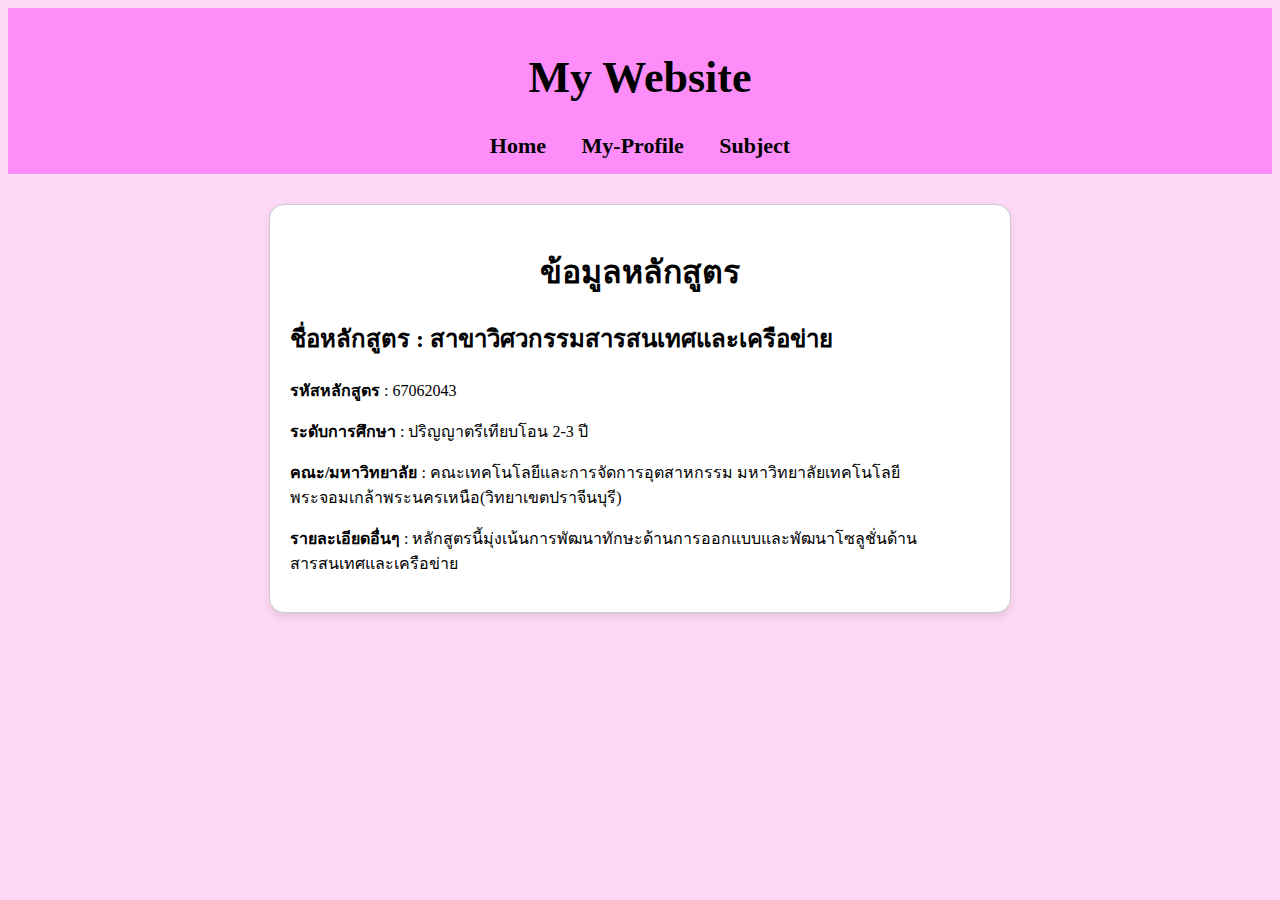
<file: index.html>
<!DOCTYPE html>
<html lang="en">
<head>
  <meta charset="UTF-8" />
  <meta name="viewport" content="width=device-width, initial-scale=1.0" />
  <title>My Website</title>
  <link rel="stylesheet" href="css/style.css">
</head>
<body>
  <header>
    <font>
    <h1>My Website</h1>
    <nav>
      <a href="index.html">Home</a>
      <a href="myprofile.html">My-Profile</a>
      <a href="subject.html">Subject</a>
    </nav>
    </font>
  </header>

  <main>
    <div class="rounded-box">
        <center><h1>ข้อมูลหลักสูตร</h1></center>
        <h2><strong>ชื่อหลักสูตร</strong> : สาขาวิศวกรรมสารสนเทศและเครือข่าย</h2>
        <p><strong>รหัสหลักสูตร</strong> : 67062043</p>
        <p><strong>ระดับการศึกษา</strong> : ปริญญาตรีเทียบโอน 2-3 ปี</p>
        <p><strong>คณะ/มหาวิทยาลัย</strong> : คณะเทคโนโลยีและการจัดการอุตสาหกรรม มหาวิทยาลัยเทคโนโลยีพระจอมเกล้าพระนครเหนือ(วิทยาเขตปราจีนบุรี)</p>
        <p><strong>รายละเอียดอื่นๆ</strong> : หลักสูตรนี้มุ่งเน้นการพัฒนาทักษะด้านการออกแบบและพัฒนาโซลูชั่นด้านสารสนเทศและเครือข่าย</p>
    </div>
  </main>

</body>
</html>
</file>
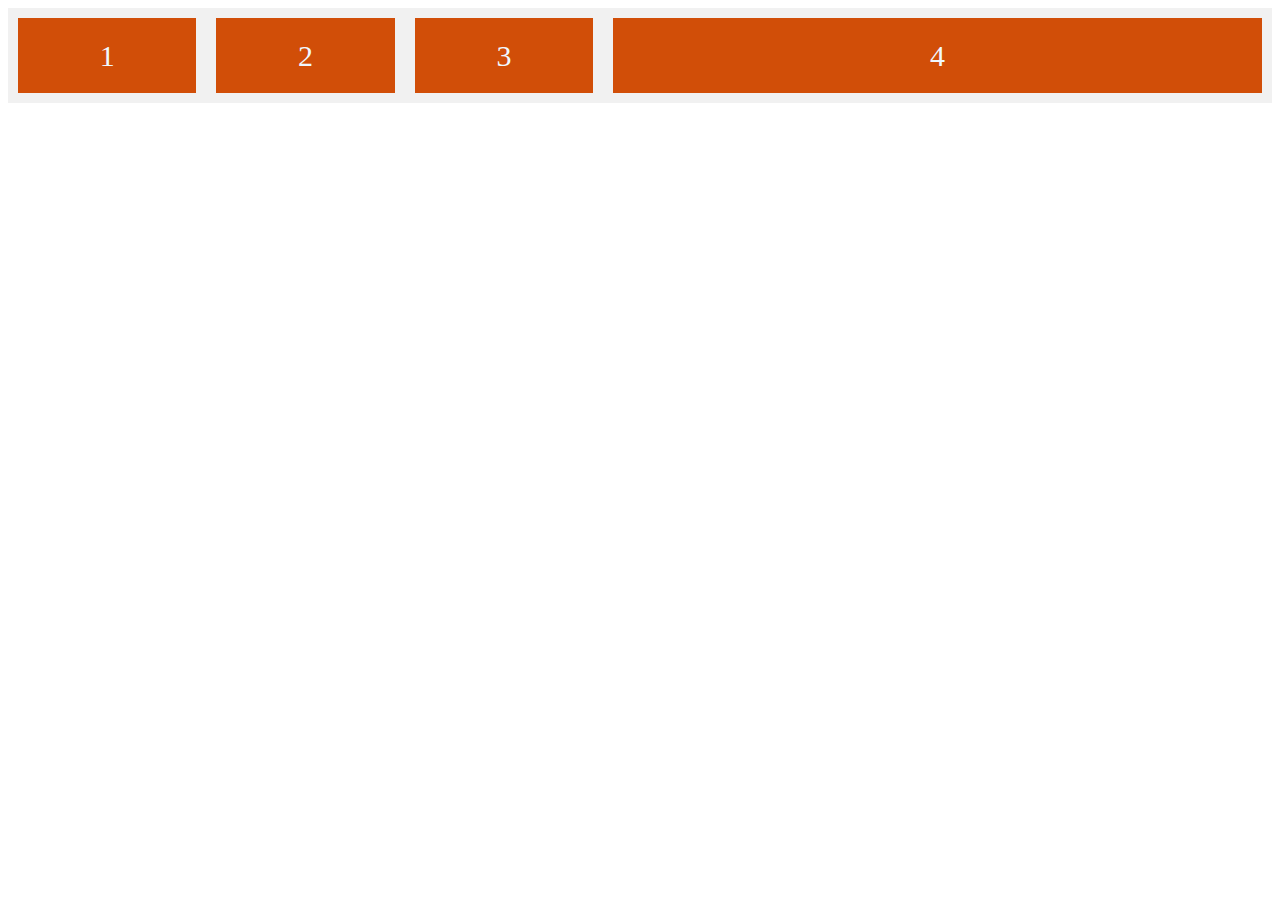
<file: flex-grow.html>
<!DOCTYPE html>
<html lang="en">
<head>
    <meta charset="UTF-8">
    <meta name="viewport" content="width=device-width, initial-scale=1.0">
    <title>Document</title>
    <link rel="stylesheet" href="css/styleorder.css">
</head>
<body>
    <div class="flex-container">
    <div style="flex-grow: 1">1</div>
    <div style="flex-grow: 1">2</div>
    <div style="flex-grow: 1">3</div>
    <div style="flex-grow: 7">4</div>
</div>
</body>
</html>
</file>
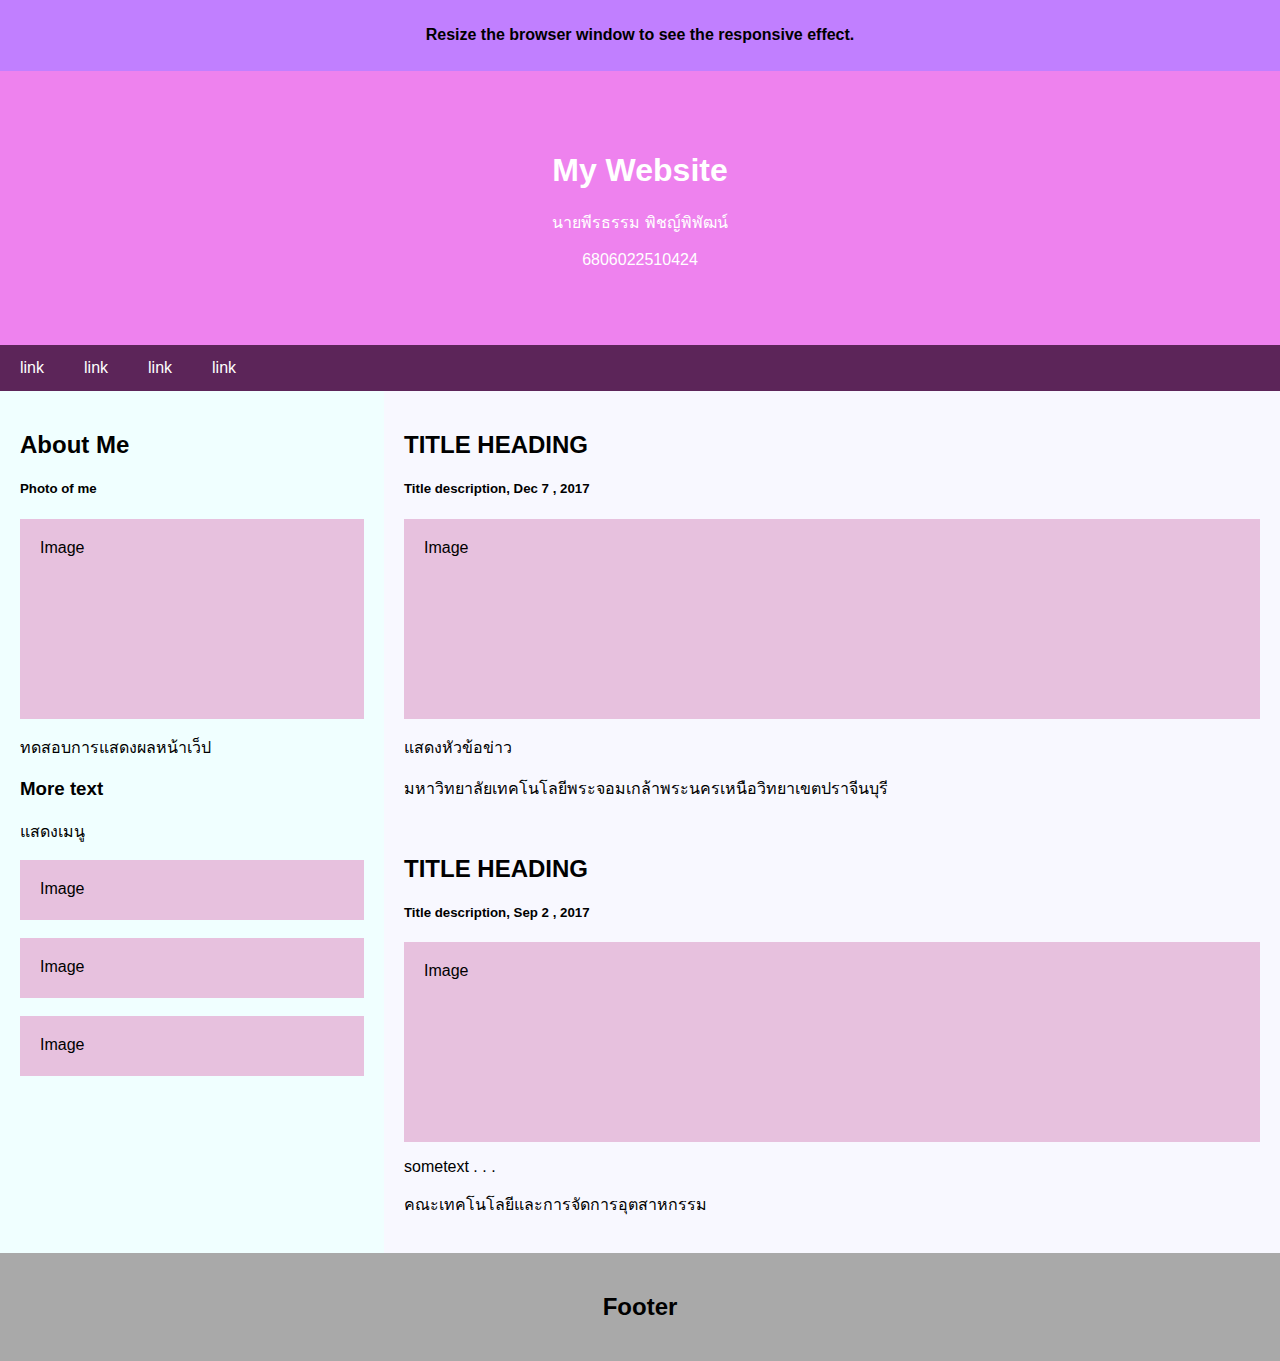
<file: flex-responsive.html>
<!DOCTYPE html>
<html lang="en">
<head>
    <meta charset="UTF-8">
    <meta name="viewport" content="width=device-width, initial-scale=1.0">
    <title>Page Title</title>
    <link rel="stylesheet" href="css/styleresponsive.css">
</head>
<body>
    <div style="background: rgb(193, 127, 255);padding: 5px;">
        <h4 style="text-align: center;">Resize the browser window to see the responsive effect.</h4>
    </div>
    <div class="header">
        <h1>My Website</h1>
        <p>นายพีรธรรม พิชญ์พิพัฒน์</p>
        <p>6806022510424</p>
    </div>
    <div class="navbar">
        <a href="#">link</a>
        <a href="#">link</a>
        <a href="#">link</a>
        <a href="#">link</a>
    </div>
    <div class="row">
        <div class="side">
            <h2>About Me</h2>
            <h5>Photo of me</h5>
            <div class="fakeimg" style="height: 200px;">Image</div>
            <p>ทดสอบการแสดงผลหน้าเว็ป</p>
            <h3>More text</h3>
            <p>แสดงเมนู</p>
            <div class="fakeimg" style="height: 60px;"">Image</div><br>
            <div class="fakeimg" style="height: 60px;"">Image</div><br>
            <div class="fakeimg" style="height: 60px;"">Image</div>
        </div>
        <div class="main">
            <h2>TITLE HEADING</h2>
            <h5>Title description, Dec 7 , 2017</h5>
            <div class="fakeimg" style="height: 200px;"">Image</div>
            <p>แสดงหัวข้อข่าว</p>
            <p>มหาวิทยาลัยเทคโนโลยีพระจอมเกล้าพระนครเหนือวิทยาเขตปราจีนบุรี</p><br>
            <h2>TITLE HEADING</h2>
            <h5>Title description, Sep 2 , 2017</h5>
            <div class="fakeimg" style="height: 200px;"">Image</div>
            <p>sometext . . . </p>
            <p>คณะเทคโนโลยีและการจัดการอุตสาหกรรม</p>
        </div>
    </div>
    <div class="footer">
        <h2>Footer</h2>
    </div>
</body>
</html>
</file>
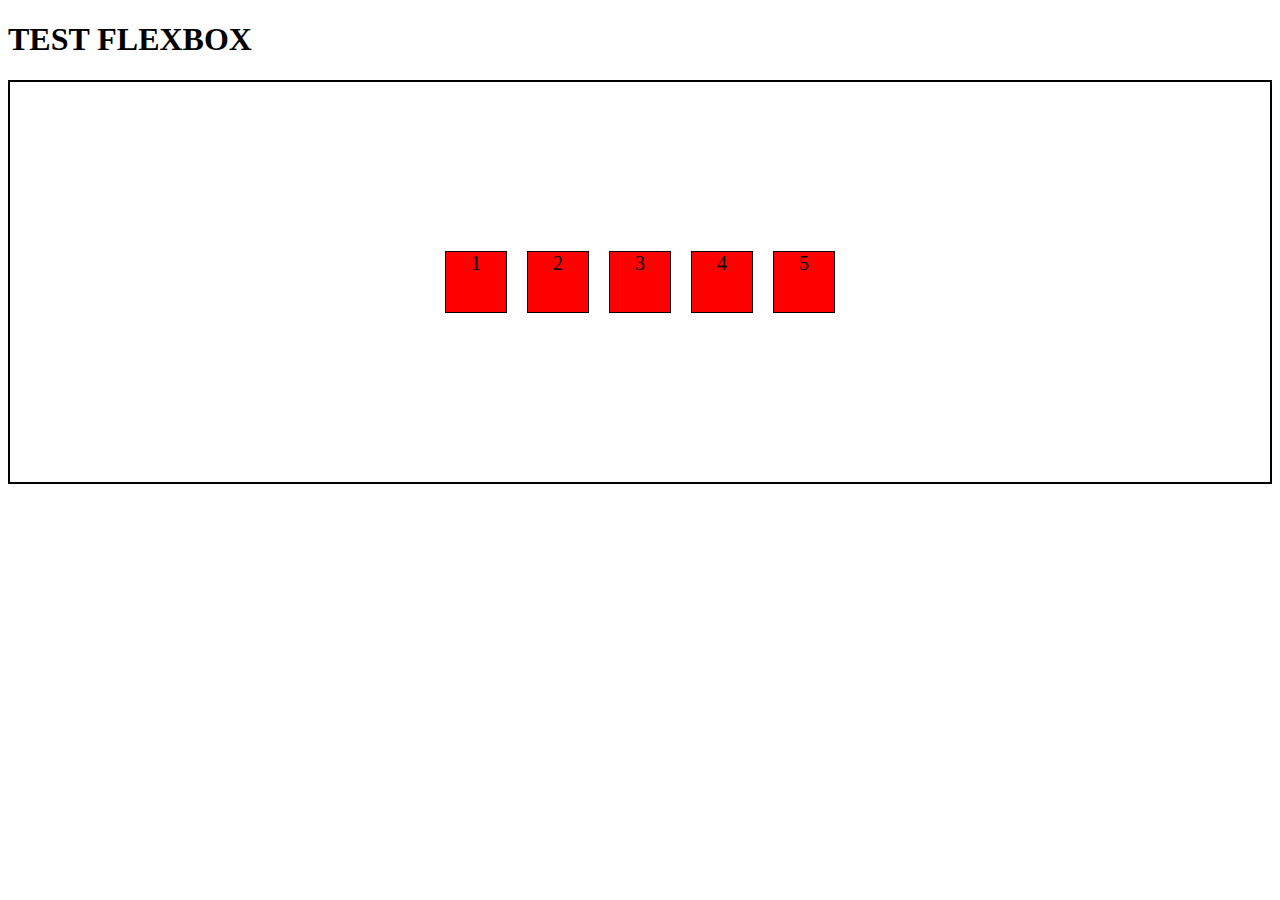
<file: flex.html>
<!DOCTYPE html>
<html lang="en">
<head>
    <meta charset="UTF-8">
    <meta name="viewport" content="width=device-width, initial-scale=1.0">
    <title>FLEXBOX</title>
    <link rel="stylesheet" href="css/styleflex.css">
</head>
<body>
    <h1>TEST FLEXBOX</h1>
    <div class="container">
        <div class="items">1</div>
        <div class="items">2</div>
        <div class="items">3</div>
        <div class="items">4</div>
        <div class="items">5</div>
    </div>
</body>
</html>
</file>
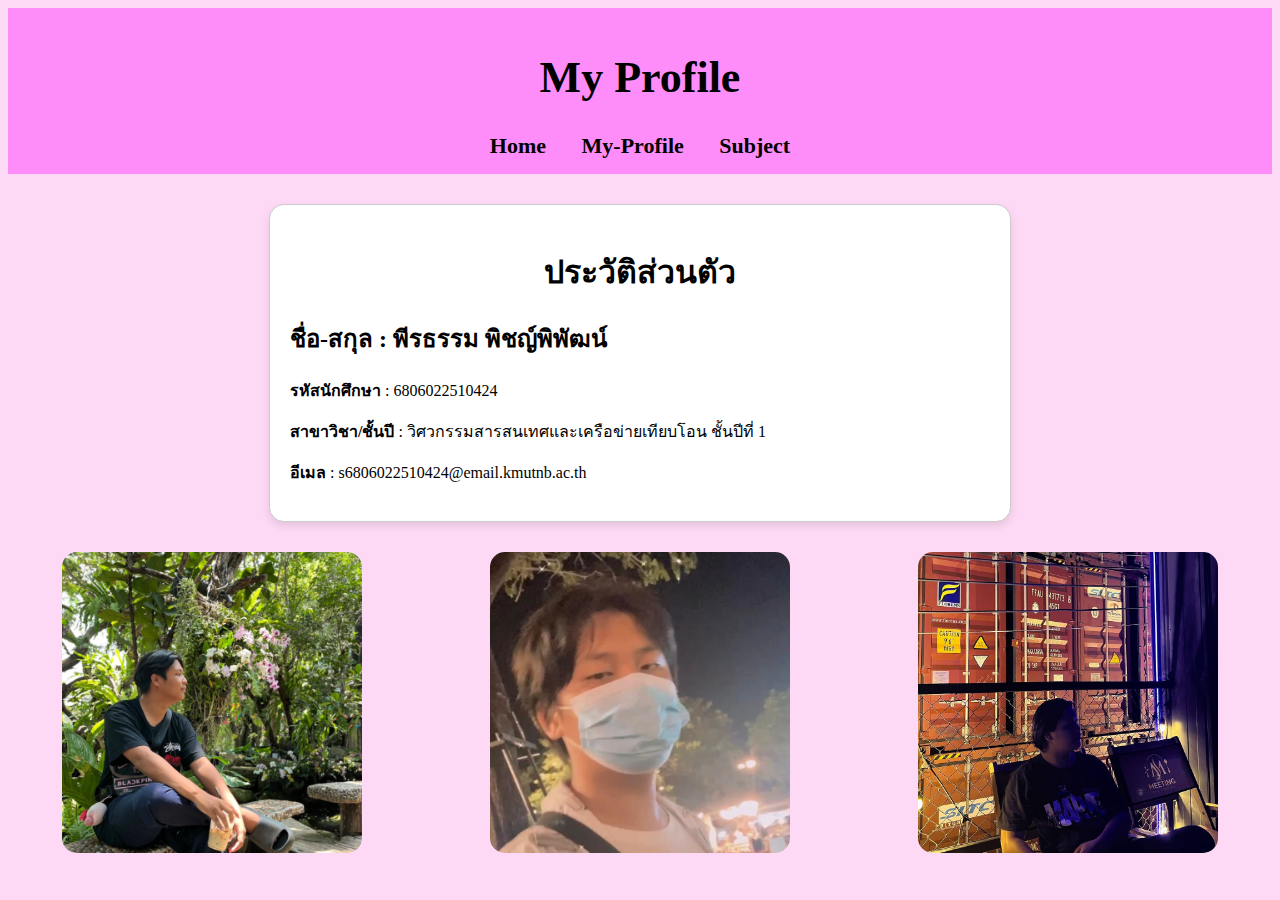
<file: myprofile.html>
<!DOCTYPE html>
<html lang="en">
<head>
  <meta charset="UTF-8" />
  <meta name="viewport" content="width=device-width, initial-scale=1.0" />
  <title>My Profile</title>
  <link rel="stylesheet" href="css/style.css">
</head>
<body>
  <header>
    <font>
    <h1>My Profile</h1>
    <nav>
      <a href="index.html">Home</a>
      <a href="myprofile.html">My-Profile</a>
      <a href="subject.html">Subject</a>
    </nav>
    </font>
  </header>

  <main>
    <div class="rounded-box">
        <center><h1>ประวัติส่วนตัว</h1></center>
        <h2><strong>ชื่อ-สกุล</strong> : พีรธรรม พิชญ์พิพัฒน์</h2>
        <p><strong>รหัสนักศึกษา</strong> : 6806022510424</p>
        <p><strong>สาขาวิชา/ชั้นปี</strong> : วิศวกรรมสารสนเทศและเครือข่ายเทียบโอน ชั้นปีที่ 1</p>
        <p><strong>อีเมล</strong> : s6806022510424@email.kmutnb.ac.th</p>
    </div>
  </main>
    <div class="image-row">
        <img src="image/image1.jpg" alt="">
        <img src="image/image2.jpg" alt="">
        <img src="image/image3.jpg" alt="">
    </div>
</body>
</html>
</file>
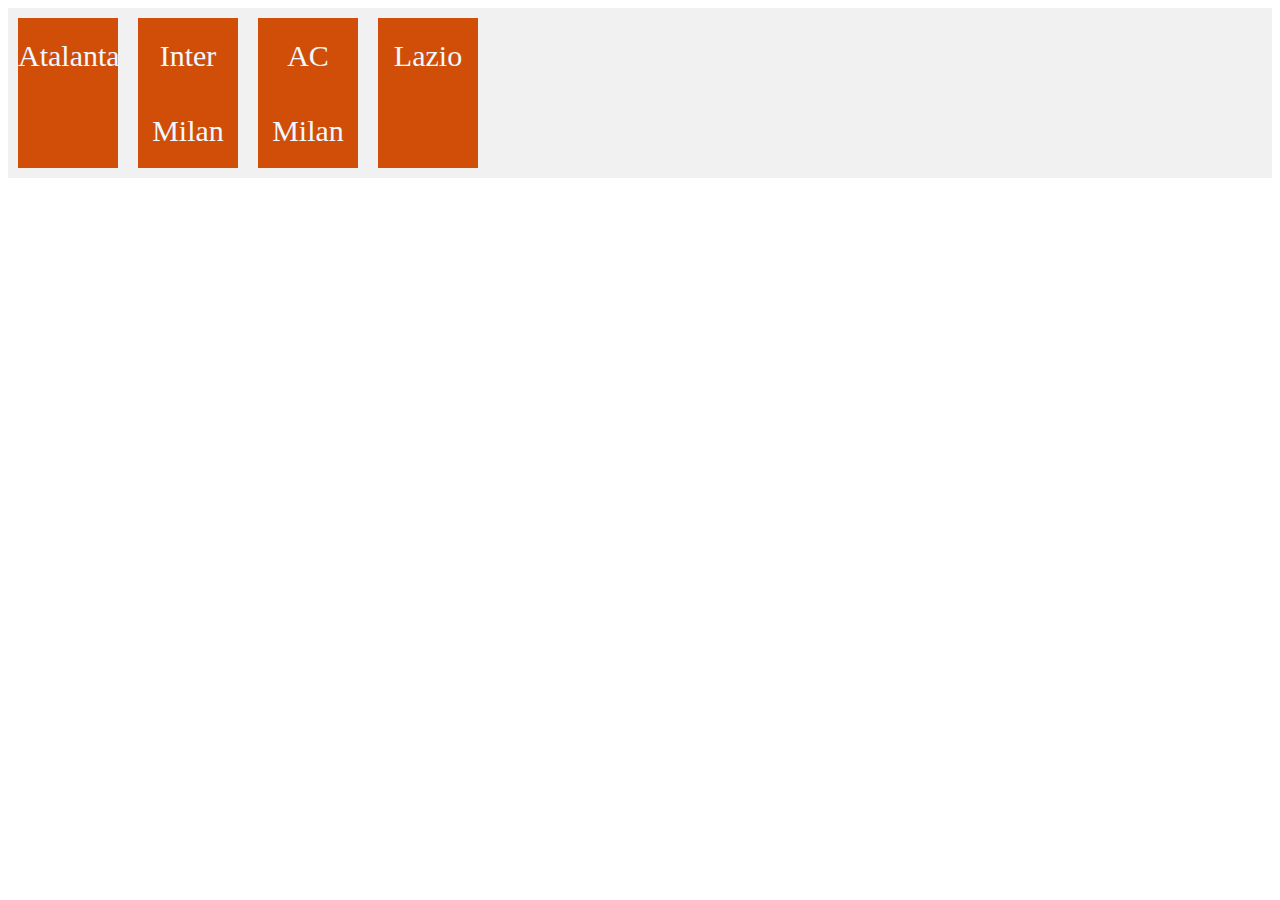
<file: order.html>
<!DOCTYPE html>
<html lang="en">
<head>
    <meta charset="UTF-8">
    <meta name="viewport" content="width=device-width, initial-scale=1.0">
    <title>Document</title>
    <link rel="stylesheet" href="css/styleorder.css">
</head>
<body>
    <div class="flex-container">
    <div style="order: 3">AC Milan</div>
    <div style="order: 2">Inter Milan</div>
    <div style="order: 4">Lazio</div>
    <div style="order: 1">Atalanta</div>
</div>
</body>
</html>
</file>
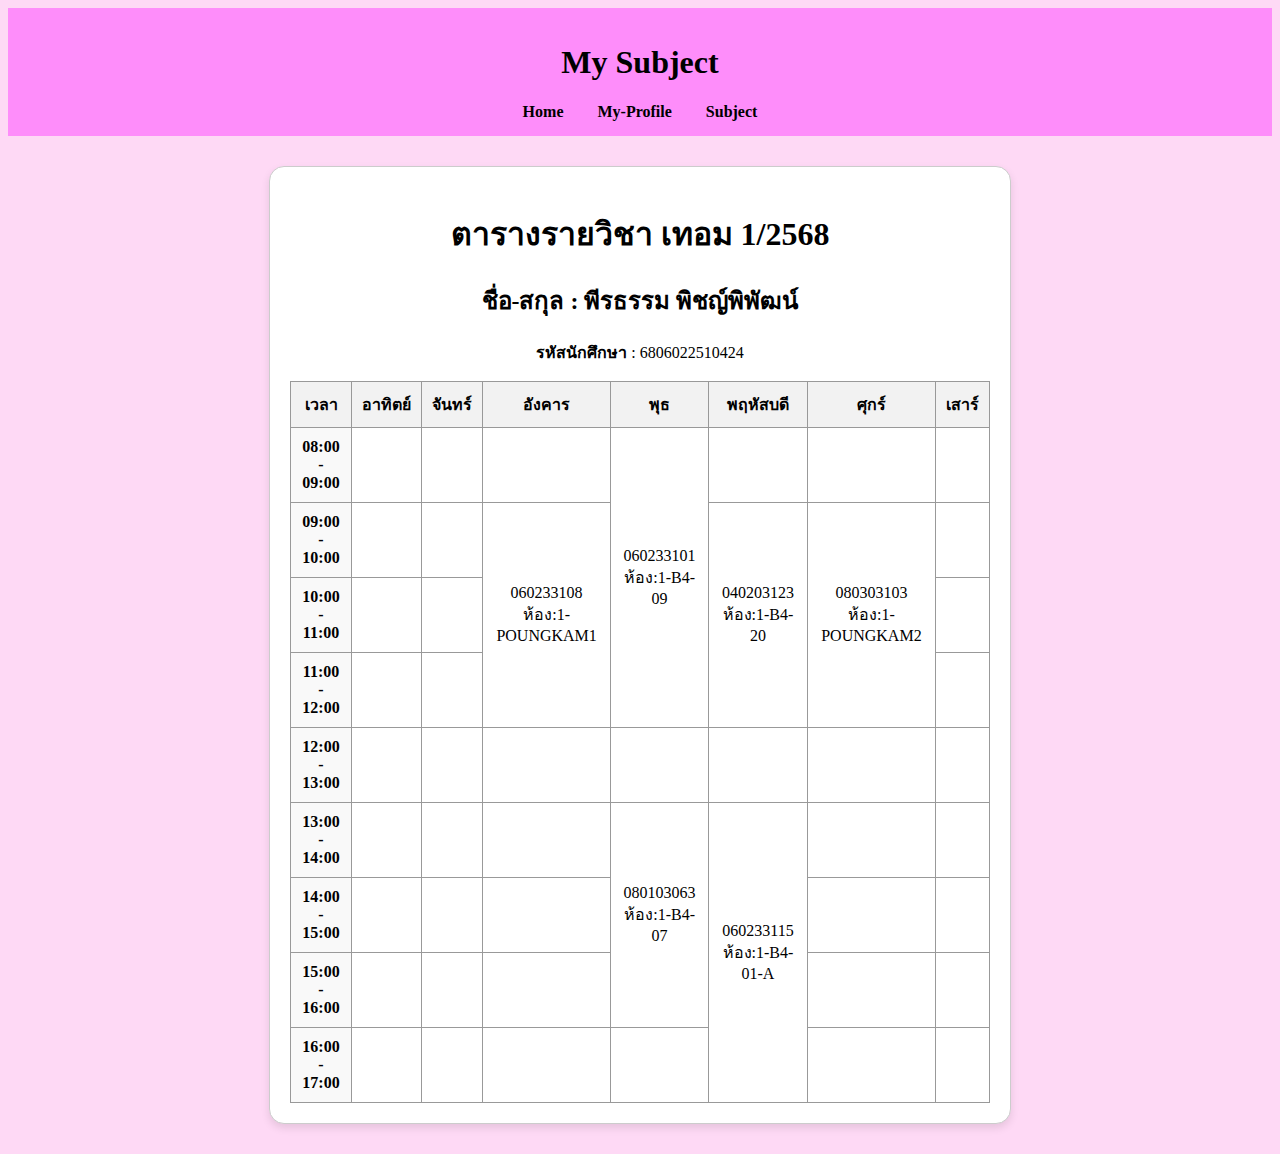
<file: subject.html>
<!DOCTYPE html>
<html lang="en">
<head>
  <meta charset="UTF-8" />
  <meta name="viewport" content="width=device-width, initial-scale=1.0" />
  <title>My Subject</title>
  <link rel="stylesheet" href="css/style.css">
</head>
<body>
  <header>
    
    <h1>My Subject</h1>
    <nav>
      <a href="index.html">Home</a>
      <a href="myprofile.html">My-Profile</a>
      <a href="subject.html">Subject</a>
    </nav>

  </header>

  <main>
    <div class="box">
        <center><h1>ตารางรายวิชา เทอม 1/2568</h1></center>
        <center><h2><strong>ชื่อ-สกุล</strong> : พีรธรรม พิชญ์พิพัฒน์</h2></center>
        <center><p><strong>รหัสนักศึกษา</strong> : 6806022510424</p></center>
        <table>
    <thead>
      <tr>
        <th>เวลา</th>
        <th>อาทิตย์</th>
        <th>จันทร์</th>
        <th>อังคาร</th>
        <th>พุธ</th>
        <th>พฤหัสบดี</th>
        <th>ศุกร์</th>
        <th>เสาร์</th>
      </tr>
    </thead>
    <tbody>

      <tr>
        <td class="time-slot">08:00 - 09:00</td>
        <td></td><td></td><td></td><td rowspan="4">060233101 ห้อง:1-B4-09</td><td></td><td></td><td></td>
      </tr>
      <tr>
        <td class="time-slot">09:00 - 10:00</td>
        <td></td><td></td><td rowspan="3">060233108 ห้อง:1-POUNGKAM1</td><td rowspan="3">040203123 ห้อง:1-B4-20</td><td rowspan="3">080303103 ห้อง:1-POUNGKAM2</td><td></td>
      </tr>
      <tr>
        <td class="time-slot">10:00 - 11:00</td>
        <td></td><td></td><td></td>
      </tr>
      <tr>
        <td class="time-slot">11:00 - 12:00</td>
        <td></td><td></td><td></td>
      </tr>
      <tr>
        <td class="time-slot">12:00 - 13:00</td>
        <td></td><td></td><td></td><td></td><td></td><td></td><td></td>
      </tr>
      <tr>
        <td class="time-slot">13:00 - 14:00</td>
        <td></td><td></td><td></td><td rowspan="3">080103063 ห้อง:1-B4-07</td><td rowspan="4">060233115 ห้อง:1-B4-01-A</td><td></td><td></td>
      </tr>
      <tr>
        <td class="time-slot">14:00 - 15:00</td>
        <td></td><td></td><td></td><td></td><td></td>
      </tr>
      <tr>
        <td class="time-slot">15:00 - 16:00</td>
        <td></td><td></td><td></td><td></td><td></td>
      </tr>
      <tr>
        <td class="time-slot">16:00 - 17:00</td>
        <td></td><td></td><td></td><td></td><td></td><td></td>
      </tr>
    </tbody>
  </table>
    </div>
  </main>

</body>
</html>
</file>
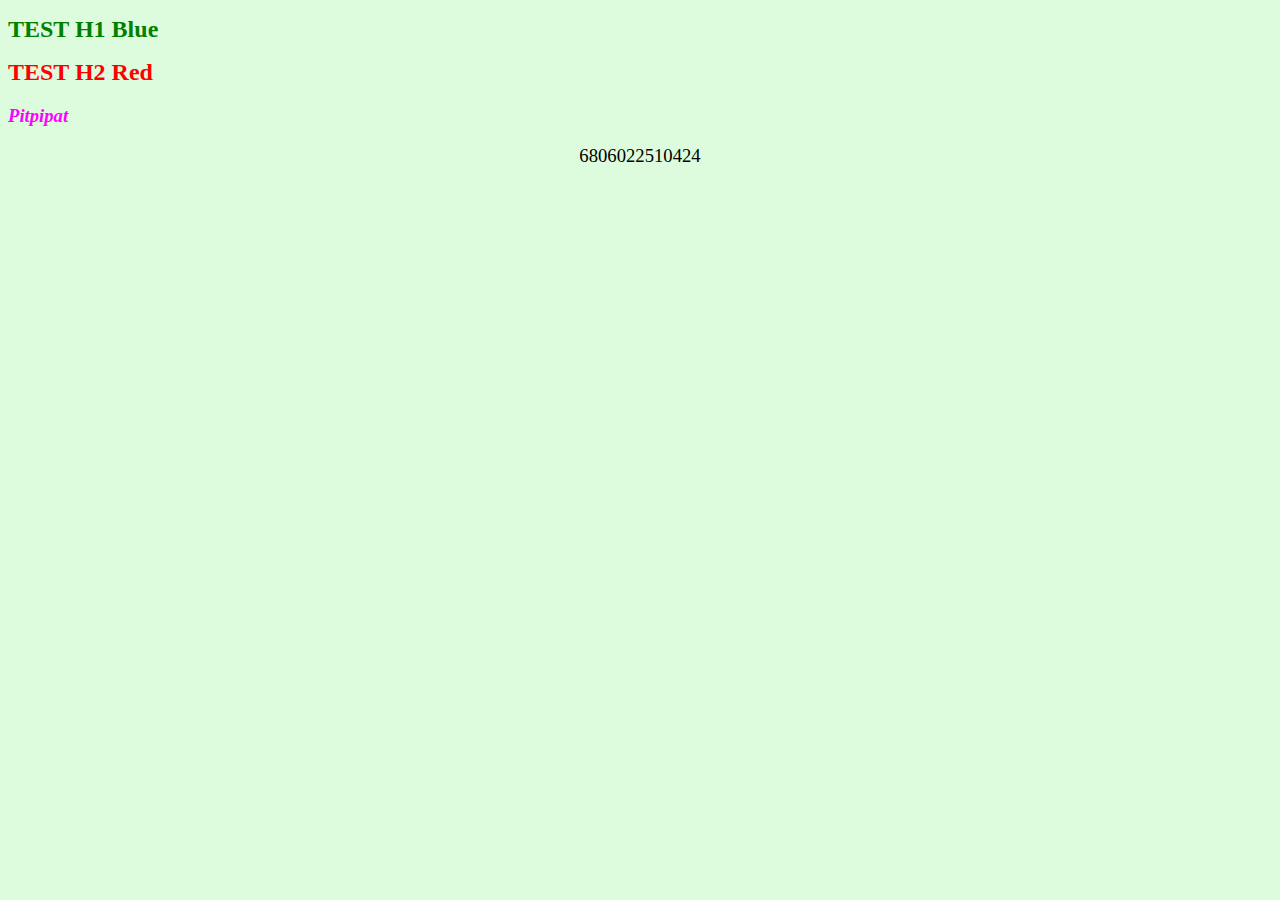
<file: test.html>
<!DOCTYPE html>
<html lang="en">
<head>
    <meta charset="UTF-8">
    <meta name="viewport" content="width=device-width, initial-scale=1.0">
    <title>Document</title>
    <link rel="stylesheet" href="css/mystyle.css">
</head>
<body>

    <h1 id="green">TEST H1 Blue</h1>
    <h1 class="colorRed">TEST H2 Red</h1>
    <h3>Pitpipat</h3>
    <p>6806022510424</p>
</body>

</html>
</file>
<file: css/style.css>
/* styles.css */

header {
  background-color: #fe8dfa;
  color: rgb(0, 0, 0);
  padding: 15px;
  text-align: center;
}

nav a {
  color: rgb(0, 0, 0);
  text-decoration: none;
  margin: 0 15px;
  font-weight: bold;
}

nav a:hover {
  text-decoration: underline;
}

font{
  font-family: 'Comic Sans MS', 'Comic Sans', cursive;
  font-size: 22px;
}

.rounded-box {
      background-color: #ffffff;
      padding: 20px;
      border-radius: 15px;
      border: 1px solid #ccc;
      width: 700px;
      margin: 30px auto;
      font-family: 'Comic Sans MS', 'Comic Sans', cursive;
      box-shadow: 0 4px 8px rgba(0,0,0,0.1);
    }
    body {
      background-color: #fed9f5;
      font-family: 'Comic Sans MS', 'Comic Sans', cursive;
    }

.box {
      background-color: #ffffff;
      padding: 20px;
      border-radius: 15px;
      border: 1px solid #ccc;
      width: 700px;
      margin: 30px auto;
      font-family: 'Comic Sans MS', 'Comic Sans', cursive;
      box-shadow: 0 4px 8px rgba(0,0,0,0.1);
    }

img {
  display: block;
  margin: 0px auto;
  width: 300px;
  height: auto;
  border-radius: 30px;
}

.image-row {
  display: flex;
  justify-content: center;  /* centers the images horizontally */
  gap: 20px;                /* space between images */
}

.image-row img {
  width: 300px;
  height: auto;
  border-radius: 15px;      /* optional: rounded corners */
  display: block;
}
table {
      width: 100%;
      border-collapse: collapse;
      text-align: center;
    }

    th, td {
      border: 1px solid #999;
      padding: 10px;
    }

    th {
      background-color: #f2f2f2;
    }

    caption {
      font-size: 24px;
      margin: 10px;
      font-weight: bold;
    }

    td.time-slot {
      background-color: #f9f9f9;
      font-weight: bold;
    }
</file>
<file: css/styleorder.css>
.flex-container{
display: flex;
align-items: stretch;
background-color: #f1f1f1;
}
.flex-container>div{
background-color: rgb(209, 78, 8);
color: aliceblue;
width: 100px;
margin: 10px;
text-align: center;
line-height: 75px;
font-size: 30px;
}
</file>
<file: css/styleresponsive.css>
*{
    box-sizing: border-box;
}
body{
    font-family: Arial, Helvetica, sans-serif;
    margin: 0;
}
.header{
    padding: 60px;
    text-align: center;
    background:violet;
    color: white;
}
.navbar{
    display: flex;
    background-color: rgb(92, 37, 89);
}
.navbar a{
    color: white;
    padding: 14px 20px;
    text-decoration: none;
    text-align: center;
}
.navbar a:hover{
    background-color: aliceblue;
    color: rgb(253, 169, 246);
}
.row{
    display: flex;
    flex-wrap: wrap;
}
.side{
    flex: 30%;
    background-color: azure;
    padding: 20px;
}
.main{
    flex: 70%;
    background-color: ghostwhite;
    padding: 20px;
}
.fakeimg{
    background: rgb(231, 193, 222);
    width: 100%;
    padding: 20px;
}
.footer{
    padding: 20px;
    text-align: center;
    background-color: darkgray;
}
@media screen and (max-width:700px){
    .row,.navbar{
        flex-direction: column;
    }
}
</file>
<file: css/styleflex.css>
.container{
    display: flex;
    /* width: 400px; */
    height: 400px;
    border: 2px solid black;
    /* flex-direction: column-reverse; */
    flex-wrap: wrap;
    justify-content: center;
    align-items: center;
}
.items{
    width: 60px;
    height: 60px;
    background-color: red;
    border: 1px solid black;
    margin: 10px;
    font-size: 20px;
    text-align: center;
}
</file>
<file: css/mystyle.css>
body {
background: #DDFCDD;
color: black;
}
h1 {
text-align: left;
font-size: 18pt;
font-style: normal;
color: blue;
}
h3 {
text-align: left;
font-size: 14pt;
font-style: italic;
color: magenta;
}
p {
text-align: center;
font-style: normal;
font-family: Cordia New;
font-size: 14pt;
}
.colorRed {
    color: Red;
}
#green{
    color: green;
}
</file>
